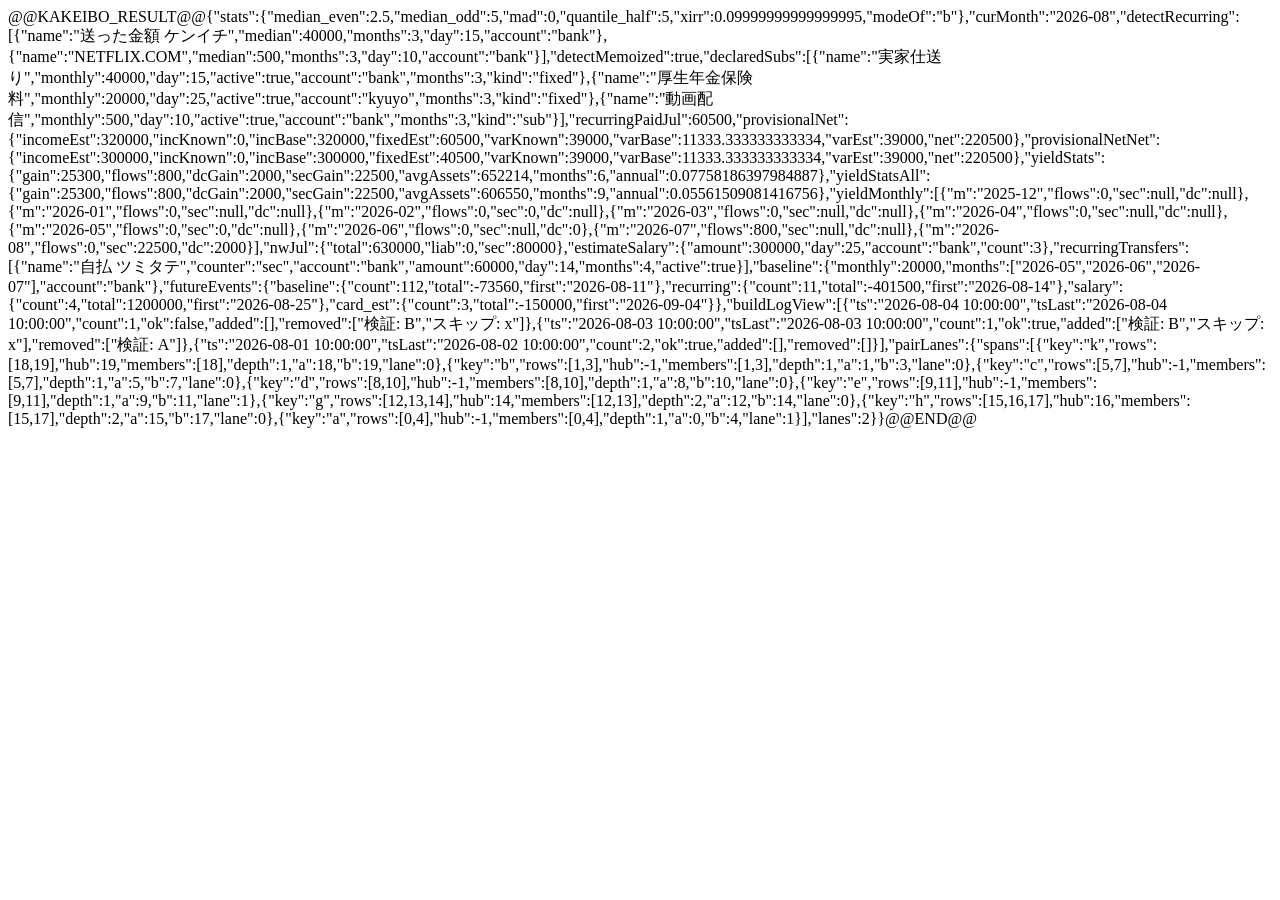
<file: tests/js_harness.html>
<!DOCTYPE html>
<meta charset="utf-8">
<title>kakeibo js harness</title>
<!-- ブラウザをJSテストの実行係として使うためのアダプタ(Windows など
     jsc の無い環境向け)。test_js.py が headless ブラウザで開き、
     dump-dom で本文の結果マーカー(RESULT〜END)の中身を回収する。
     読み込み順は tests/test_js.py の JS_FILES と揃えること。 -->
<body>
<script>
  // jsc の print() 相当。結果JSONを本文に置いて dump-dom で拾わせる
  globalThis.print = function (s) {
    document.body.textContent = "@@KAKEIBO_RESULT@@" + s + "@@END@@";
  };
  // ハーネス実行中のエラーも本文に出す(エラーが見えないまま空になるのを防ぐ)
  window.addEventListener("error", function (e) {
    document.body.textContent =
      "@@KAKEIBO_ERROR@@" + e.message + "@@END@@";
  });
</script>
<script src="js_fixture.js"></script>
<script src="../site/js/core.js"></script>
<script src="../site/js/stats.js"></script>
<script src="../site/js/schedule.js"></script>
<script src="js_harness.js"></script>
</body>
</file>
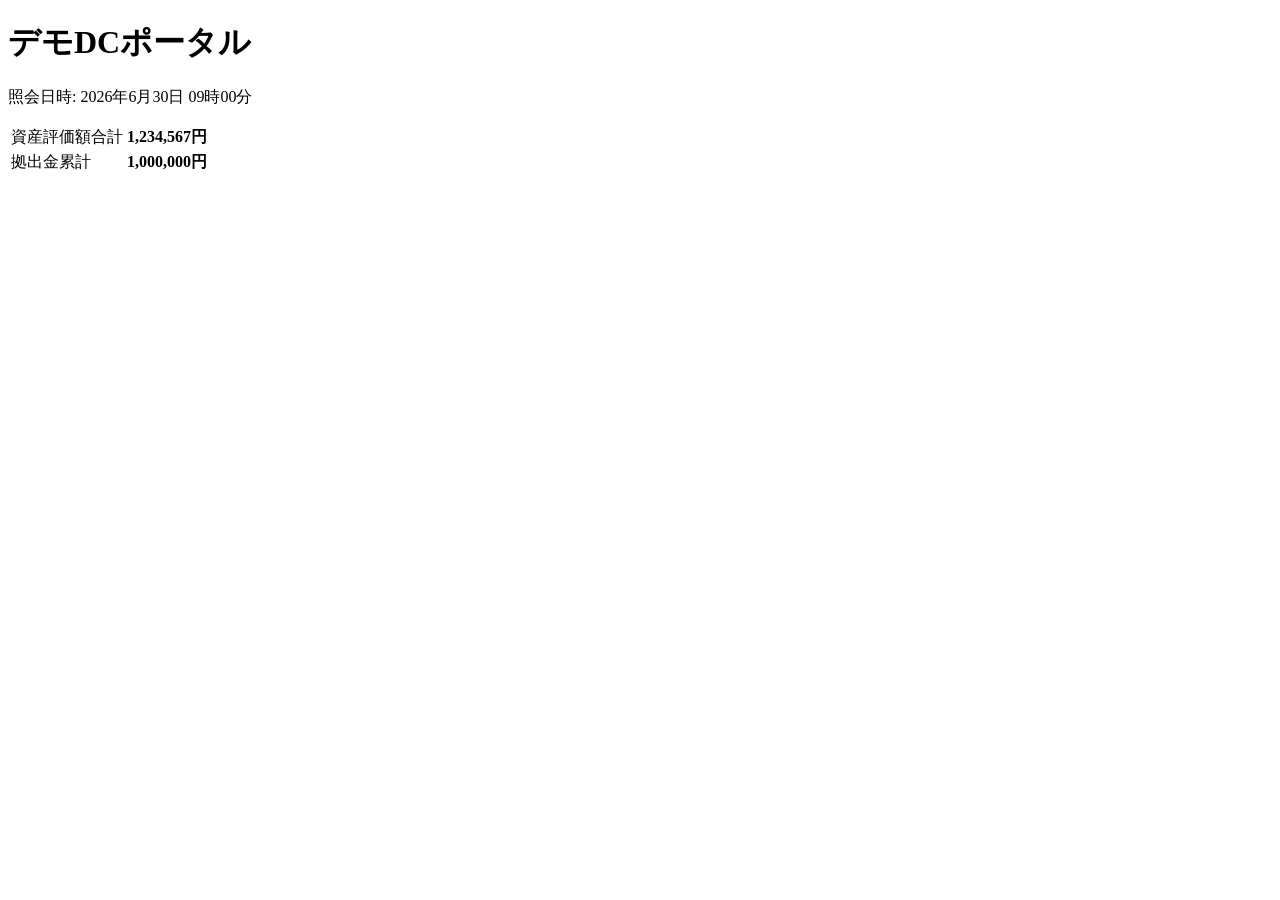
<file: tests/fixtures/demo_dc_sample.html>
<!DOCTYPE html>
<html lang="ja"><head><meta charset="utf-8">
<title>デモDCポータル - 資産状況</title></head>
<body>
<!-- 架空の企業型DCポータルを模した架空データ -->
<h1>デモDCポータル</h1>
<p>照会日時: 2026年6月30日 09時00分</p>
<table>
<tr><td>資産評価額合計</td><td><b>1,234,567円</b></td></tr>
<tr><td>拠出金累計</td><td><b>1,000,000円</b></td></tr>
</table>
</body></html>
</file>
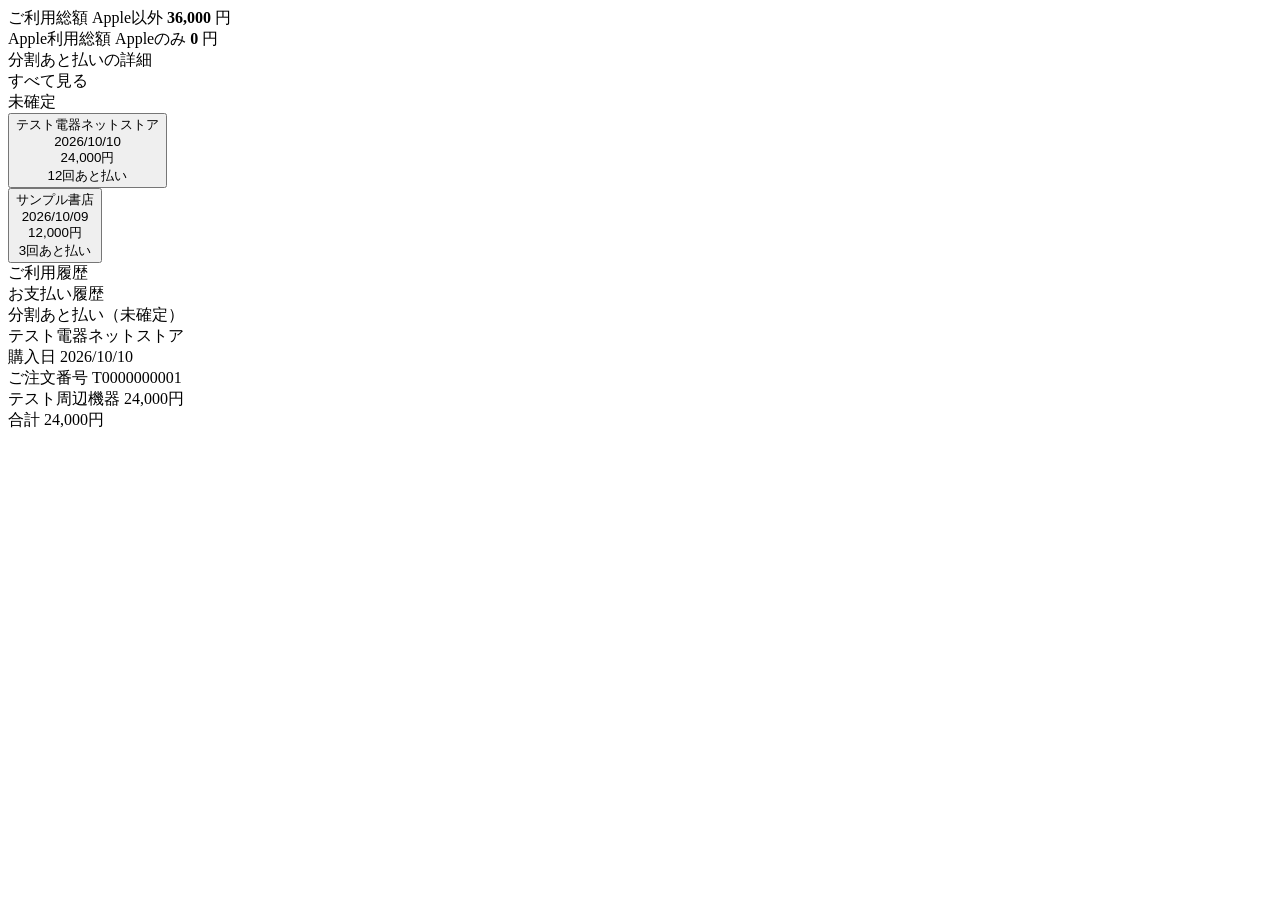
<file: tests/fixtures/paidy_item_sample.html>
<!DOCTYPE html><!-- Page saved with SingleFile url: https://my.paidy.com/usage saved date: Sun Oct 11 2026 21:00:00 GMT+0900 (日本標準時) --><html><head><meta charset=utf-8><title>Paidy</title></head><body>
<div>ご利用総額 Apple以外 <b>36,000</b> 円</div>
<div>Apple利用総額 Appleのみ <b>0</b> 円</div>
<div>分割あと払いの詳細</div><div>すべて見る</div>
<div><div dir=auto>未確定</div></div>
<div><button role=button id=uncaptured-payments-item-0 data-testid=test:id/uncaptured-payments-item-0 type=button><div><div dir=auto>テスト電器ネットストア</div><div dir=auto>2026/10/10</div></div><div><div dir=auto>24,000<span>円</span></div><div dir=auto data-testid=is_12pay>12回あと払い</div></div></button></div>
<div><button role=button id=uncaptured-payments-item-1 data-testid=test:id/uncaptured-payments-item-1 type=button><div><div dir=auto>サンプル書店</div><div dir=auto>2026/10/09</div></div><div><div dir=auto>12,000<span>円</span></div><div dir=auto data-testid=is_3pay>3回あと払い</div></div></button></div>
<div>ご利用履歴</div>
<div>お支払い履歴</div>
<div>分割あと払い（未確定）</div><div>テスト電器ネットストア</div><div>購入日 2026/10/10</div><div>ご注文番号 T0000000001</div><div>テスト周辺機器 24,000円</div><div>合計 24,000円</div>
</body></html>
</file>
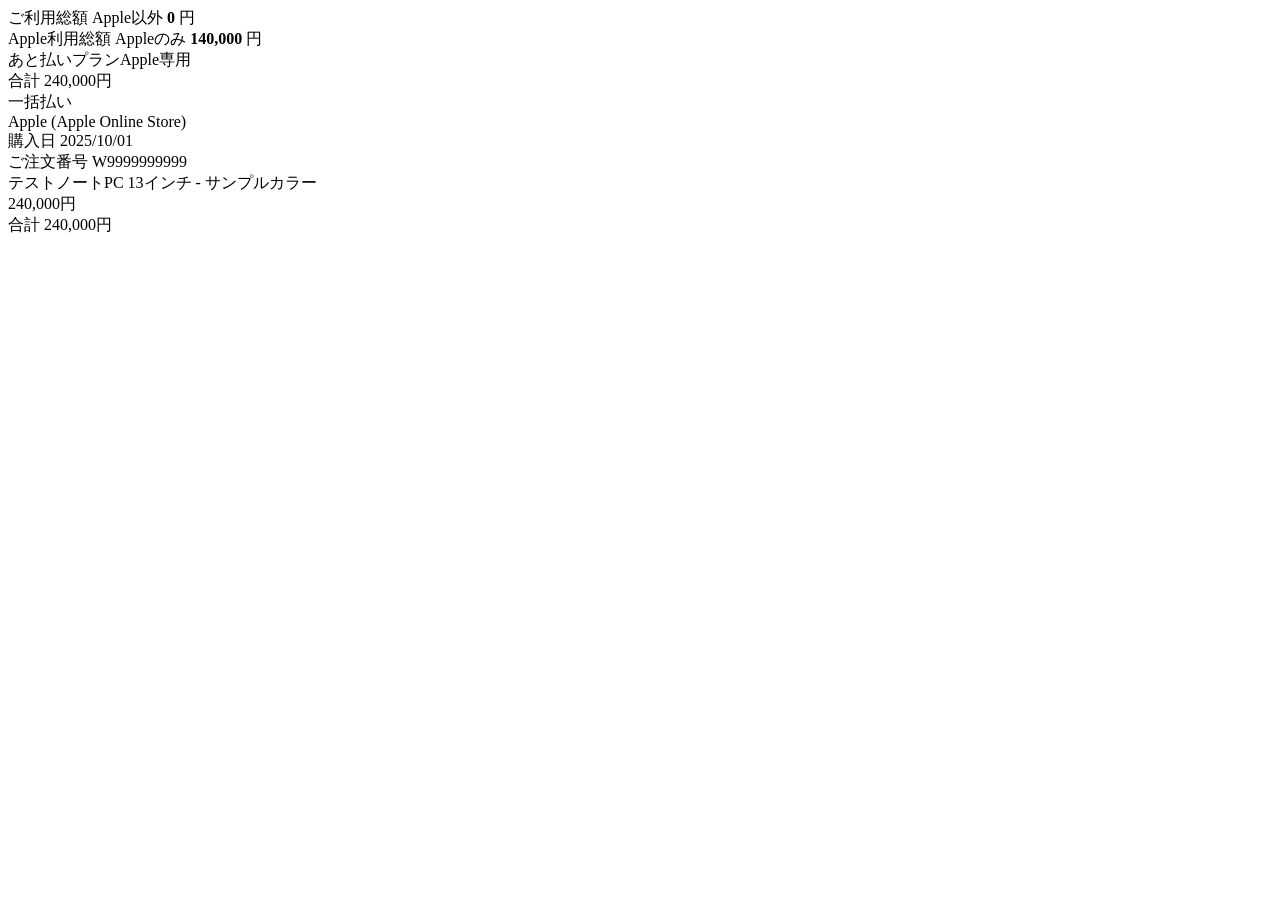
<file: tests/fixtures/paidy_plan_sample.html>
<!DOCTYPE html><!-- Page saved with SingleFile url: https://my.paidy.com/usage saved date: Tue Oct 06 2026 20:00:00 GMT+0900 (日本標準時) --><html><head><meta charset=utf-8><title>Paidy</title></head><body>
<div>ご利用総額 Apple以外 <b>0</b> 円</div>
<div>Apple利用総額 Appleのみ <b>140,000</b> 円</div>
<div>あと払いプランApple専用</div><div>合計 240,000円</div>
<div>一括払い</div><div>Apple (Apple Online Store)</div>
<div>購入日 2025/10/01</div><div>ご注文番号 W9999999999</div>
<div>テストノートPC 13インチ - サンプルカラー</div><div>240,000円</div>
<div>合計 240,000円</div>
</body></html>
</file>
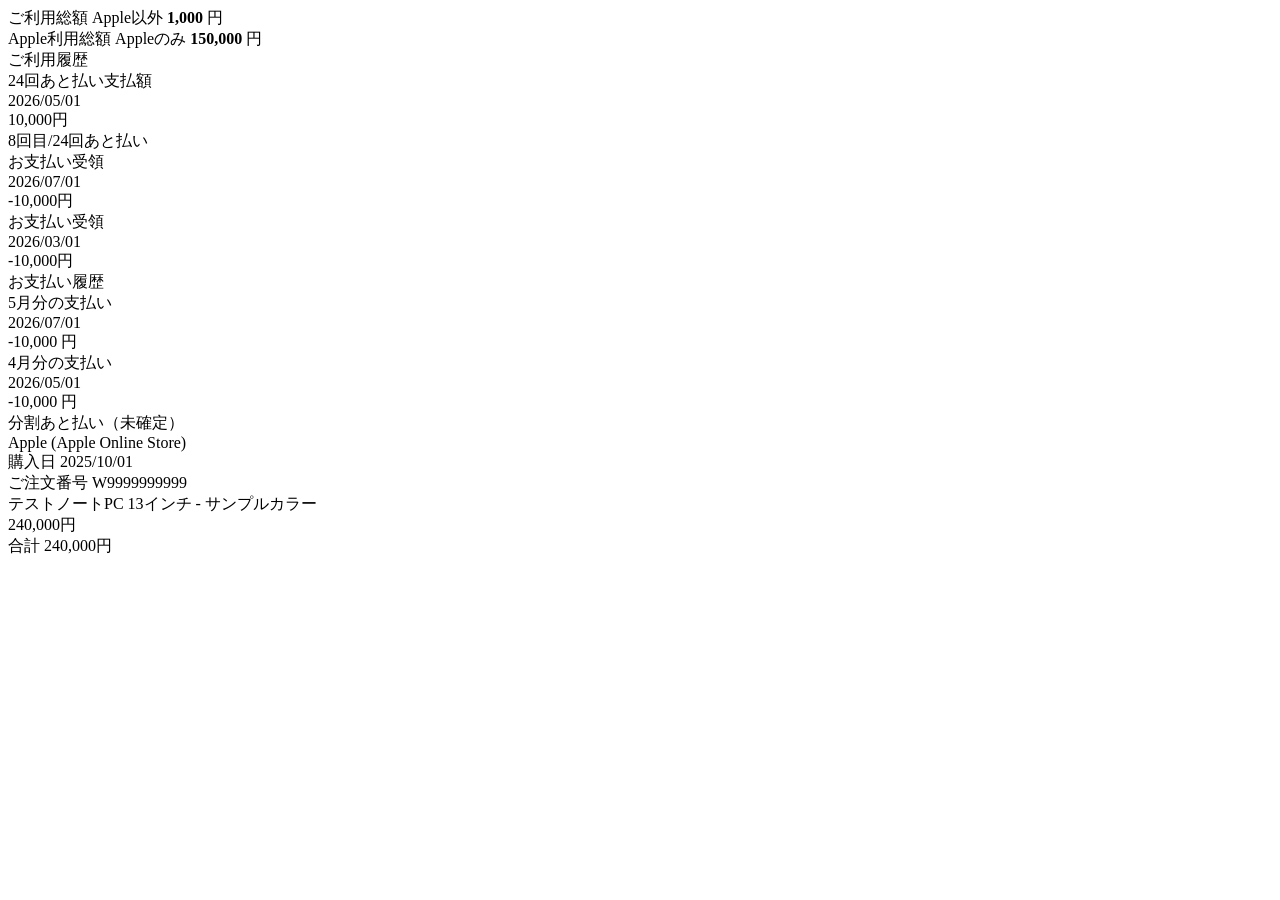
<file: tests/fixtures/paidy_sample.html>
<!DOCTYPE html><!-- Page saved with SingleFile url: https://my.paidy.com/usage saved date: Fri Jul 17 2026 07:08:49 GMT+0900 (日本標準時) --><html><head><meta charset=utf-8><title>Paidy</title></head><body>
<div>ご利用総額 Apple以外 <b>1,000</b> 円</div>
<div>Apple利用総額 Appleのみ <b>150,000</b> 円</div>
<div>ご利用履歴</div>
<div>24回あと払い支払額</div><div>2026/05/01</div><div>10,000<span>円</span></div><div>8回目/24回あと払い</div>
<div>お支払い受領</div><div>2026/07/01</div><div>-10,000<span>円</span></div>
<div>お支払い受領</div><div>2026/03/01</div><div>-10,000<span>円</span></div>
<div>お支払い履歴</div>
<div>5月分の支払い</div><div>2026/07/01</div><div>-10,000 円</div>
<div>4月分の支払い</div><div>2026/05/01</div><div>-10,000 円</div>
<div>分割あと払い（未確定）</div><div data-testid=receipt_title>Apple (Apple Online Store)</div>
<div>購入日 2025/10/01</div><div>ご注文番号 W9999999999</div>
<div>テストノートPC 13インチ - サンプルカラー</div><div data-testid=receipt_item_0>240,000円</div>
<div>合計 240,000円</div>
</body></html>
</file>
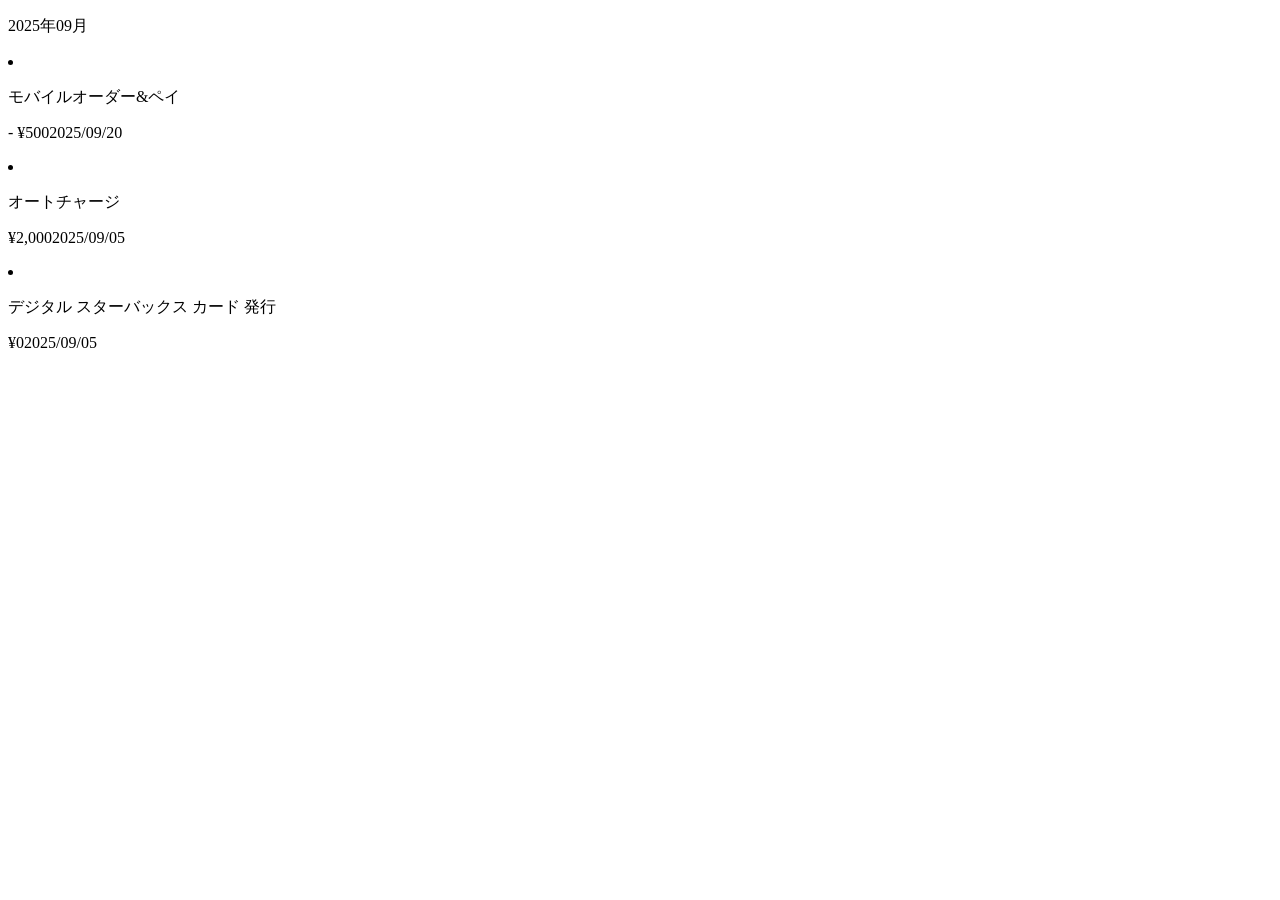
<file: tests/fixtures/starbucks_sample.html>
<!DOCTYPE html><!-- Page saved with SingleFile url: https://sbcard.starbucks.co.jp/card/history --><html><head><meta charset=utf-8><title>利用履歴 | スターバックス コーヒー ジャパン</title></head><body>
<p class="payment-history-date">2025年09月</p>
<li class="payment-history-item"><p class="payment-history-name txt-title1-demi">モバイルオーダー&amp;ペイ<p class=payment-history-amount><span class="txt-xl txt-demi">- ¥500</span><span class="txt-subtitle2">2025/09/20</span></p></li>
<li class="payment-history-item"><p class="payment-history-name txt-title1-demi">オートチャージ<p class=payment-history-amount><span class="txt-xl txt-demi">¥2,000</span><span class="txt-subtitle2">2025/09/05</span></p></li>
<li class="payment-history-item"><p class="payment-history-name txt-title1-demi">デジタル スターバックス カード 発行<p class=payment-history-amount><span class="txt-xl txt-demi">¥0</span><span class="txt-subtitle2">2025/09/05</span></p></li>
</body></html>
</file>
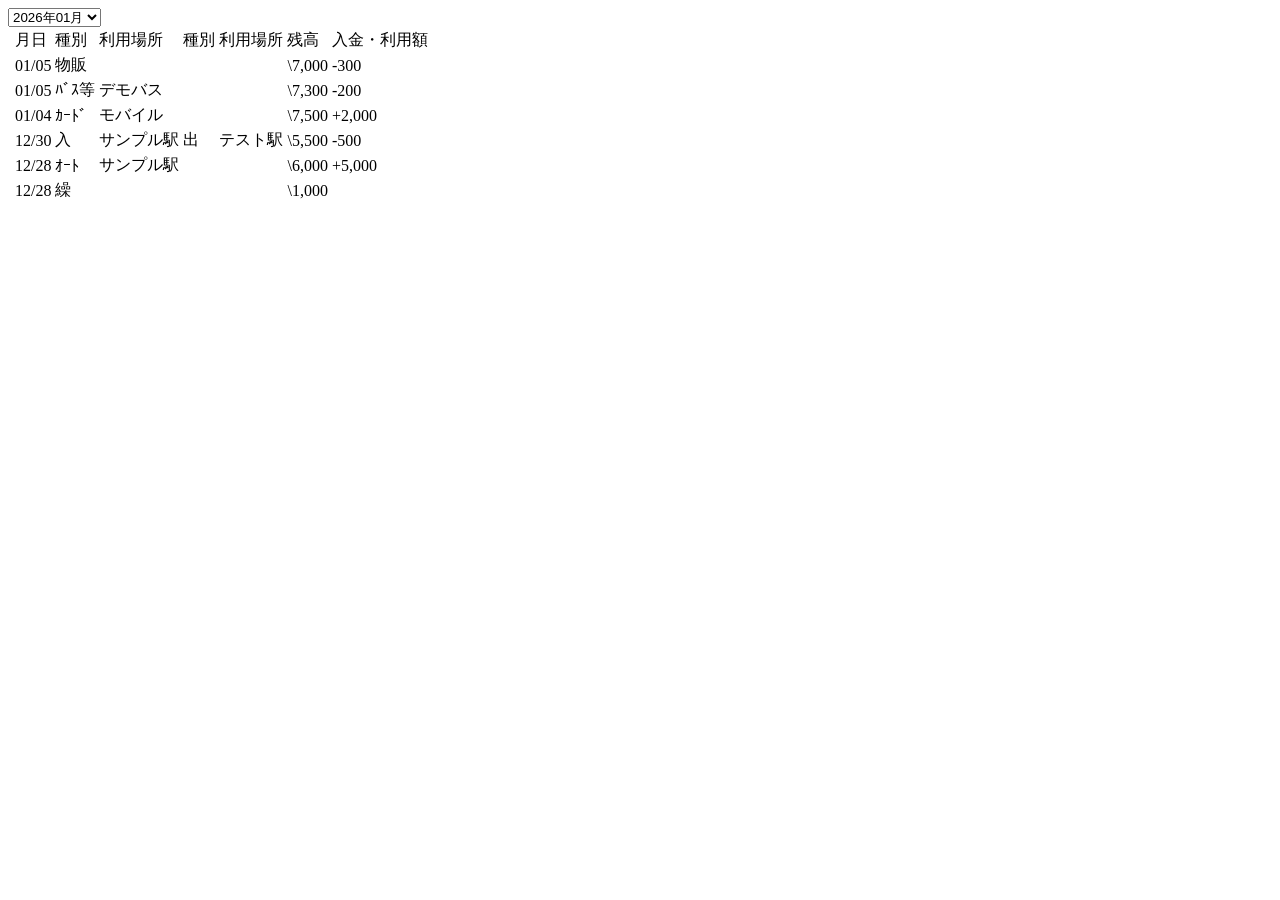
<file: tests/fixtures/suica_sample.html>
<!DOCTYPE html><!-- Page saved with SingleFile url: https://www.mobilesuica.com/iq/ir/SuicaDisp.aspx saved date: Thu Jan 08 2026 --><html><head><meta charset=utf-8>
<title>JR東日本：モバイルSuica＞SF（電子マネー）利用履歴</title></head>
<body>
<select name=specifyYearMonth id=Select1>
<option value=2026/01 selected>2026年01月<option value=2025/12>2025年12月</option>
</select>
<table>
<tr><td></td><td>月日</td><td>種別</td><td>利用場所</td><td>種別</td><td>利用場所</td><td>残高</td><td>入金・利用額</td></tr>
<tr><td></td><td>01/05</td><td>物販</td><td></td><td></td><td></td><td>\7,000</td><td>-300</td></tr>
<tr><td></td><td>01/05</td><td>ﾊﾞｽ等</td><td>デモバス</td><td></td><td></td><td>\7,300</td><td>-200</td></tr>
<tr><td></td><td>01/04</td><td>ｶｰﾄﾞ</td><td>モバイル</td><td></td><td></td><td>\7,500</td><td>+2,000</td></tr>
<tr><td></td><td>12/30</td><td>入</td><td>サンプル駅</td><td>出</td><td>テスト駅</td><td>\5,500</td><td>-500</td></tr>
<tr><td></td><td>12/28</td><td>ｵｰﾄ</td><td>サンプル駅</td><td></td><td></td><td>\6,000</td><td>+5,000</td></tr>
<tr><td></td><td>12/28</td><td>繰</td><td></td><td></td><td></td><td>\1,000</td><td></td></tr>
</table></body></html>
</file>
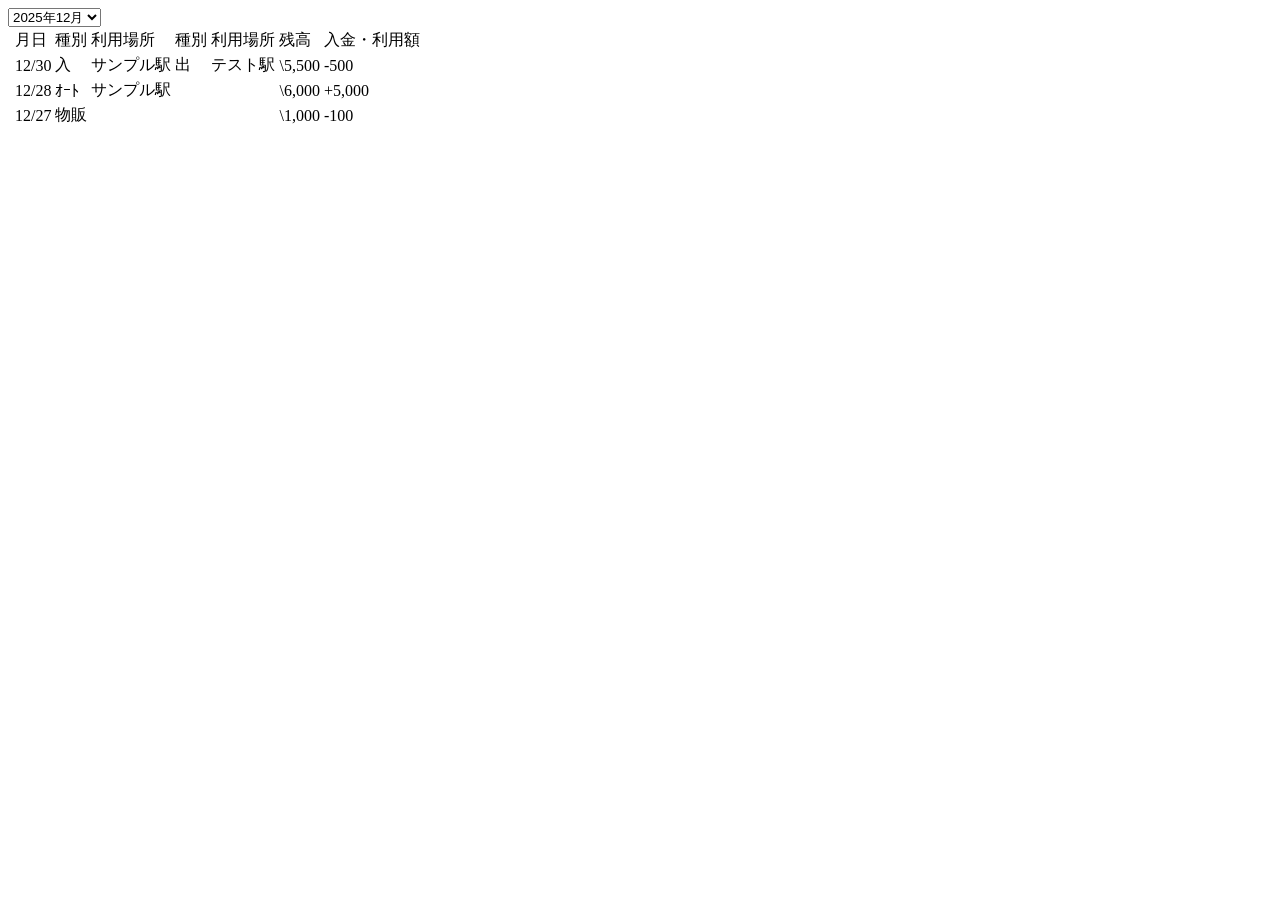
<file: tests/fixtures/suica_sample_overlap.html>
<!DOCTYPE html><!-- Page saved with SingleFile url: https://www.mobilesuica.com/iq/ir/SuicaDisp.aspx saved date: Thu Jan 08 2026 --><html><head><meta charset=utf-8>
<title>JR東日本：モバイルSuica＞SF（電子マネー）利用履歴</title></head>
<body>
<select name=specifyYearMonth id=Select1>
<option value=2026/01>2026年01月<option value=2025/12 selected>2025年12月</option>
</select>
<table>
<tr><td></td><td>月日</td><td>種別</td><td>利用場所</td><td>種別</td><td>利用場所</td><td>残高</td><td>入金・利用額</td></tr>
<tr><td></td><td>12/30</td><td>入</td><td>サンプル駅</td><td>出</td><td>テスト駅</td><td>\5,500</td><td>-500</td></tr>
<tr><td></td><td>12/28</td><td>ｵｰﾄ</td><td>サンプル駅</td><td></td><td></td><td>\6,000</td><td>+5,000</td></tr>
<tr><td></td><td>12/27</td><td>物販</td><td></td><td></td><td></td><td>\1,000</td><td>-100</td></tr>
</table></body></html>
</file>
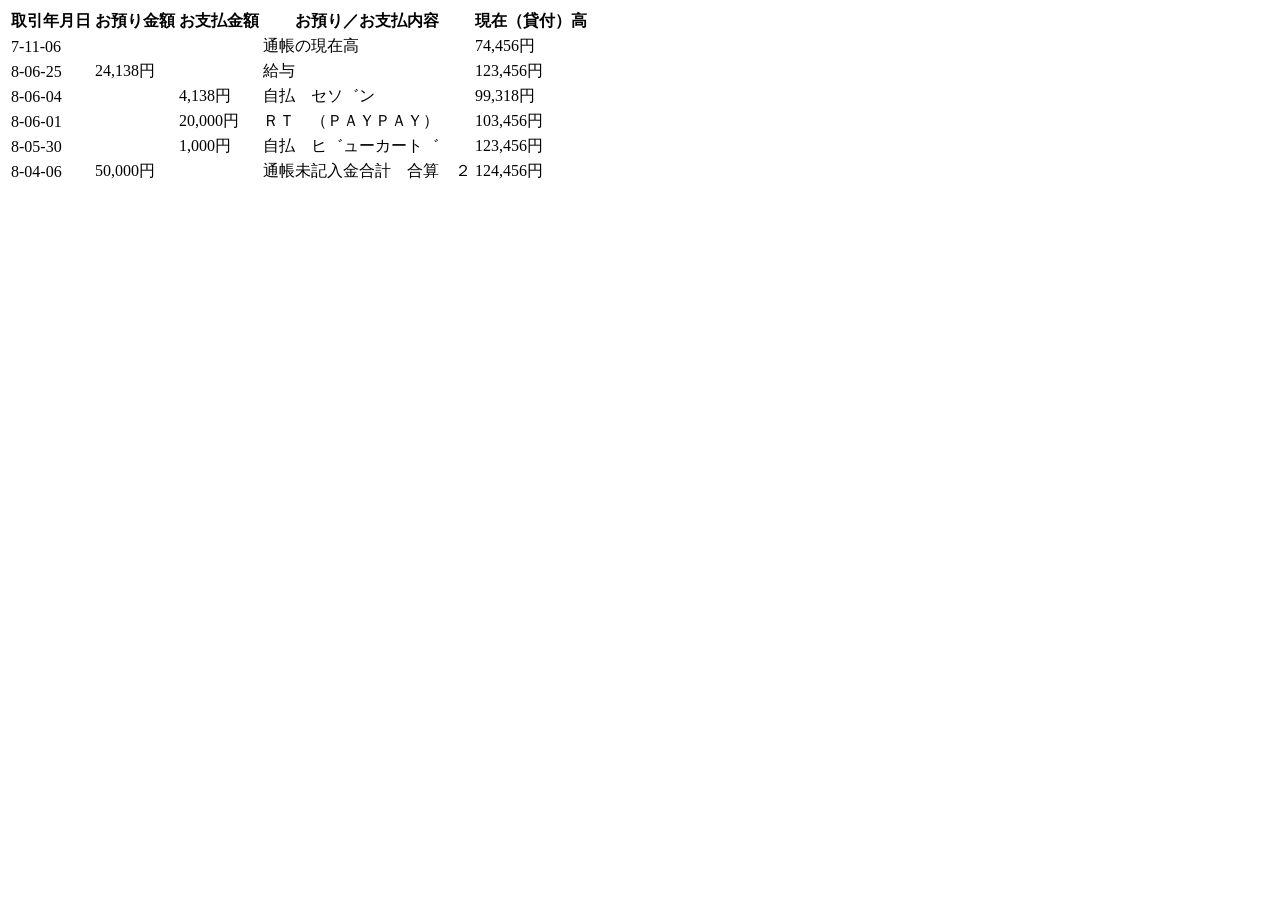
<file: tests/fixtures/yucho_sample.html>
<html><head><meta http-equiv="Content-Type" content="text/html; charset=Shift_JIS">
<title>�䂤����_�C���N�g _ �戵���e�Ɖ�</title></head><body>
<table class="tblTy01 tblTy06"><thead><tr><th>����N����</th><th>���a����z</th><th>���x�����z</th>
<th>���a��^���x�����e</th><th>���݁i�ݕt�j��</th></tr></thead><tbody>
<tr><td>&#32;7-11-06</td><td class="alignR">&nbsp;</td><td class="alignR">&nbsp;</td>
<td>�ʒ��̌��ݍ�</td><td class="alignR">74,456�~</td></tr>
<tr><td class="alignR"> 8-06-25</td><td class="alignR">24,138�~</td><td class="alignR">&nbsp;</td><td class="alignR">���^</td><td class="alignR">123,456�~</td></tr>
<tr><td class="alignR"> 8-06-04</td><td class="alignR">&nbsp;</td><td class="alignR">4,138�~</td><td class="alignR">�����@�Z�\�J��</td><td class="alignR">99,318�~</td></tr>
<tr><td class="alignR"> 8-06-01</td><td class="alignR">&nbsp;</td><td class="alignR">20,000�~</td><td class="alignR">�q�s�@�i�o�`�x�o�`�x�j</td><td class="alignR">103,456�~</td></tr>
<tr><td class="alignR"> 8-05-30</td><td class="alignR">&nbsp;</td><td class="alignR">1,000�~</td><td class="alignR">�����@�q�J���[�J�[�g�J</td><td class="alignR">123,456�~</td></tr>
<tr><td class="alignR"> 8-04-06</td><td class="alignR">50,000�~</td><td class="alignR">&nbsp;</td><td class="alignR">�ʒ����L�������v�@���Z�@�Q</td><td class="alignR">124,456�~</td></tr>
</tbody></table></body></html>
</file>
